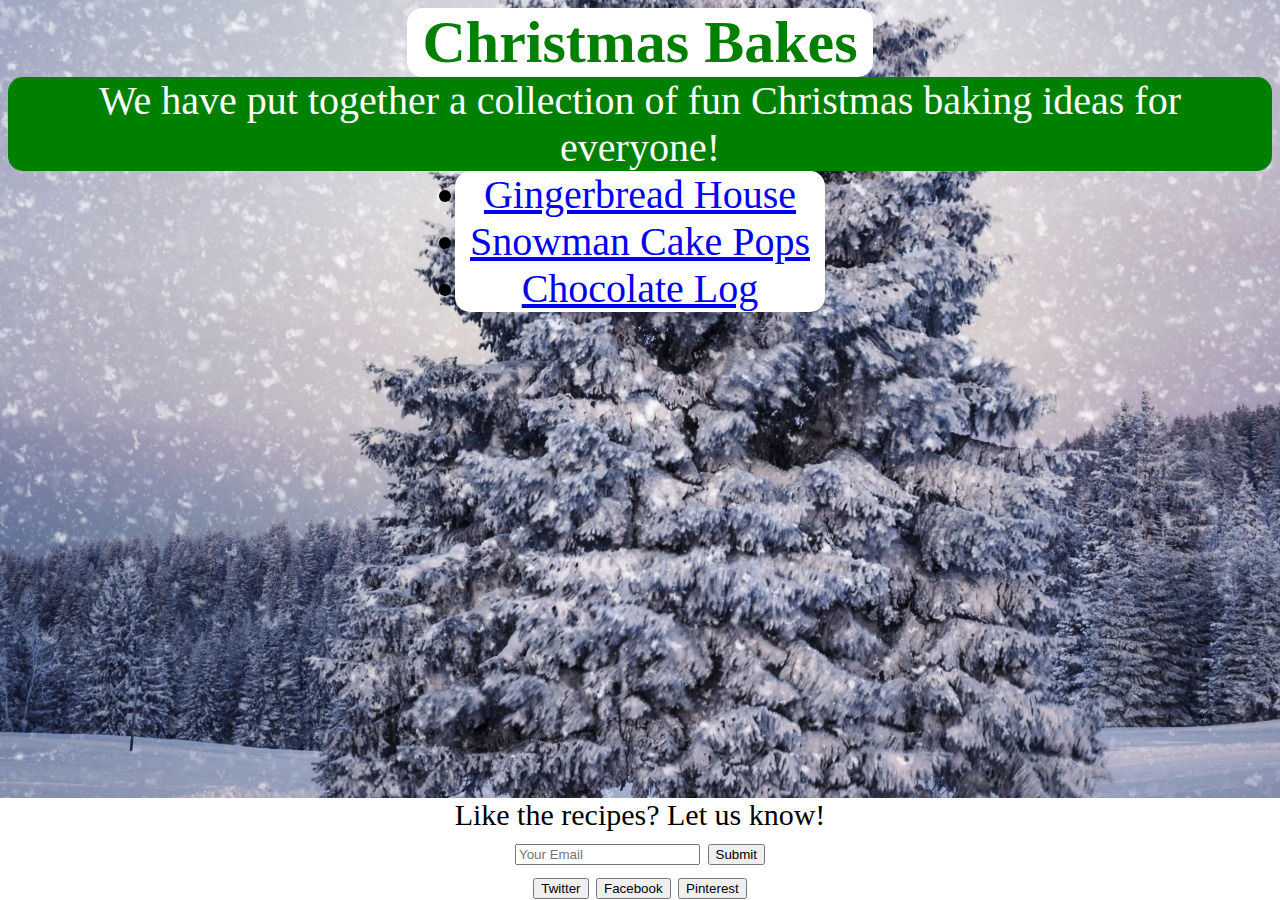
<file: index.html>
<!DOCTYPE html>
<head>
	<script src="jquery-2.1.4.min.js"></script>
	<link rel='stylesheet' type='text/css' href='main.css'>
	<meta charset="UTF-8">
</head>
<style>
body {
	background-image: url(christmastree.jpg);
	background-repeat: no-repeat;
	background-position: center;
	background-size: cover contain;
}
p {
	font-size: 40px;
	text-align: center;
	color: white;
	background-color: green;
}
ul {
	font-size: 40px;
    margin: 0 auto;
    padding:0 15px 0 15px;   
  	display:inline-block;
  	border-radius:15px;
  	background-color: white;
}
</style>
<article>
<div id="header">
<h1>
	Christmas Bakes
</h1>
</div>
<div id="header">
<p>
	We have put together a collection of fun Christmas baking ideas for everyone!
</p>
</div>
<div id="header">
<ul>
	<li><a href='gingerbreadhouse.html'>Gingerbread House</a></li>
	<li><a href='snowman.html'>Snowman Cake Pops</a></li>
	<li><a href='chocolatelog.html'>Chocolate Log</a></li>
</ul>
</div>
<div id="social-buttons">
<div id="header">
	Like the recipes? Let us know! <br />
<input type="email" placeholder="Your Email">
<input type="submit">
</div>
<div id="header">
    <button class='btn-twitter' class='btn btn-lg'>Twitter</button>
    <button class='btn-facebook' class='btn btn-lg'>Facebook</button>
    <button class='btn-pinterest' class='btn btn-lg'>Pinterest</button>
</div>
</div>
</article>
</file>
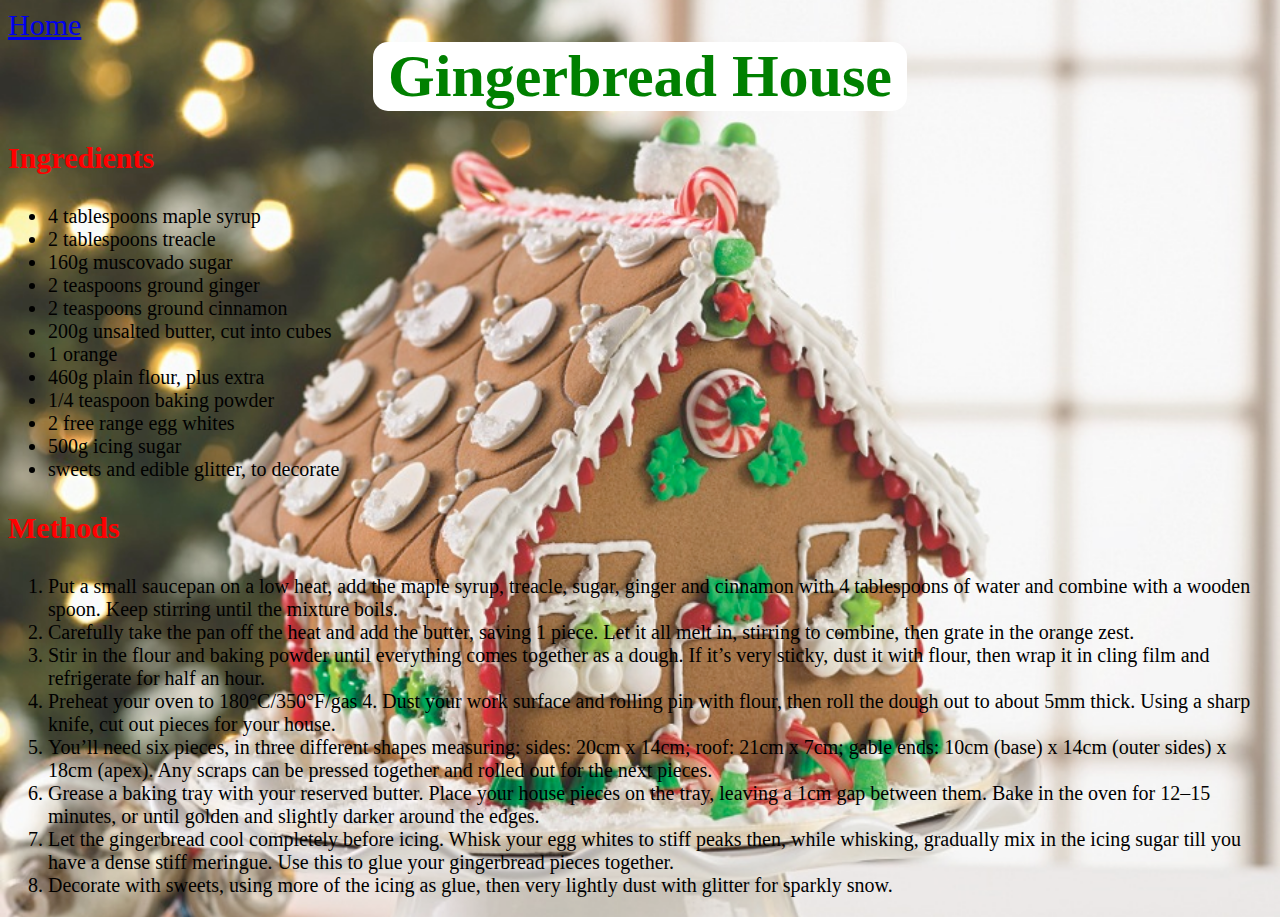
<file: gingerbreadhouse.html>
<!DOCTYPE html>
<head>
	<script src="jquery-2.1.4.min.js"></script>
	<link rel='stylesheet' type='text/css' href='main.css'>
	<meta charset="UTF-8">
</head>
<div>
	<a href='index.html'>Home</a>
</div>
<style>
body {
	background-image: url(gingerbreadhouseimg.jpg);
	background-repeat: no-repeat;
	background-position: center;
	background-size: cover;
}
</style>
<article>
<div id="header">
<h1>
	Gingerbread House
</h1>
</div>
<h3>
	Ingredients
</h3>
<ul>
	<li>4 tablespoons maple syrup</li>
	<li>2 tablespoons treacle</li>
	<li>160g muscovado sugar</li>
	<li>2 teaspoons ground ginger</li>
	<li>2 teaspoons ground cinnamon</li>
	<li>200g unsalted butter, cut into cubes</li>
	<li>1 orange</li>
	<li>460g plain flour, plus extra</li>
	<li>1/4 teaspoon baking powder</li>
	<li>2 free range egg whites</li>
	<li>500g icing sugar</li>
	<li>sweets and edible glitter, to decorate</li>
</ul>
<h3>
	Methods
</h3>
<ol>
	<li>Put a small saucepan on a low heat, add the maple syrup, treacle, sugar, ginger and cinnamon with 4 tablespoons of water and combine with a wooden spoon. Keep stirring until the mixture boils.</li>
	<li>Carefully take the pan off the heat and add the butter, saving 1 piece. Let it all melt in, stirring to combine, then grate in the orange zest.</li>
	<li>Stir in the flour and baking powder until everything comes together as a dough. If it’s very sticky, dust it with flour, then wrap it in cling film and refrigerate for half an hour.</li>
	<li>Preheat your oven to 180°C/350°F/gas 4. Dust your work surface and rolling pin with flour, then roll the dough out to about 5mm thick. Using a sharp knife, cut out pieces for your house.</li>
	<li>You’ll need six pieces, in three different shapes measuring: sides: 20cm x 14cm; roof: 21cm x 7cm; gable ends: 10cm (base) x 14cm (outer sides) x 18cm (apex). Any scraps can be pressed together and rolled out for the next pieces.</li>
	<li>Grease a baking tray with your reserved butter. Place your house pieces on the tray, leaving a 1cm gap between them. Bake in the oven for 12–15 minutes, or until golden and slightly darker around the edges.</li>
	<li>Let the gingerbread cool completely before icing. Whisk your egg whites to stiff peaks then, while whisking, gradually mix in the icing sugar till you have a dense stiff meringue. Use this to glue your gingerbread pieces together.</li>
	<li>Decorate with sweets, using more of the icing as glue, then very lightly dust with glitter for sparkly snow.</li>
</ol>
</article>
</file>
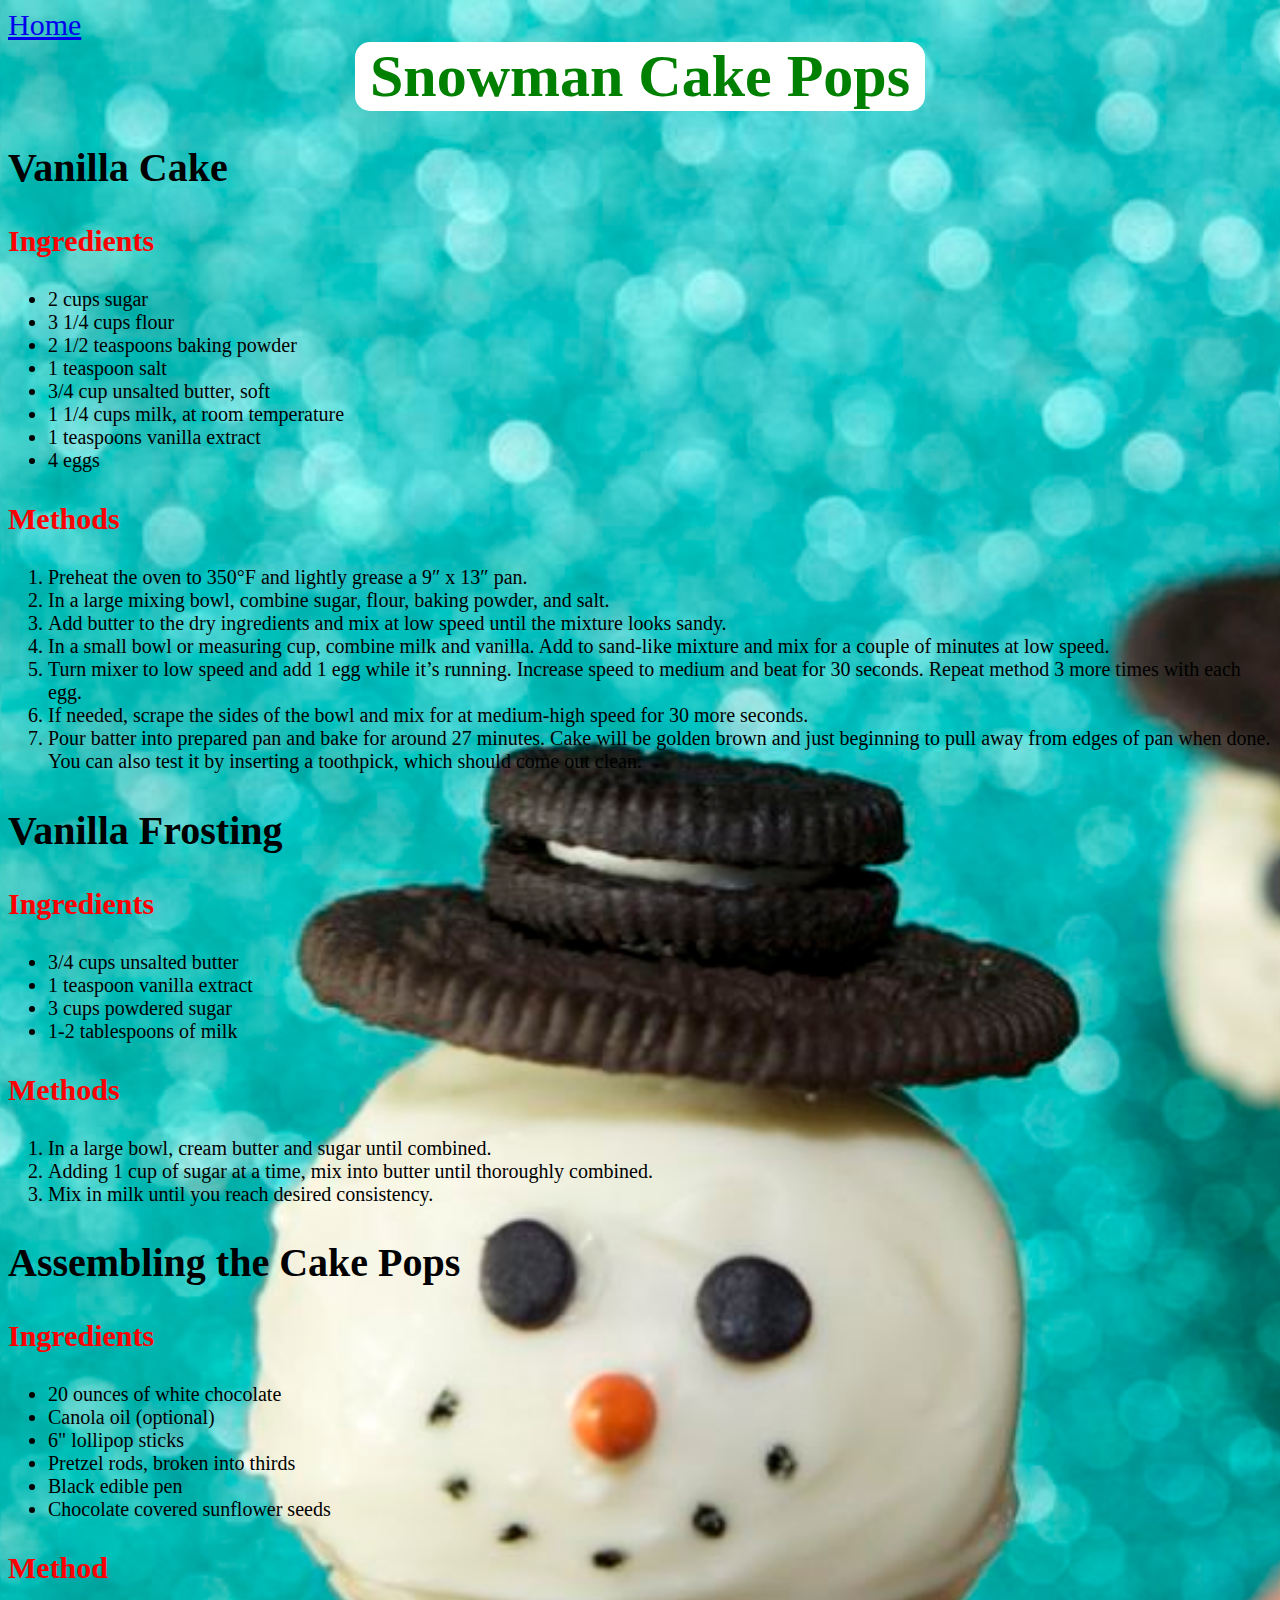
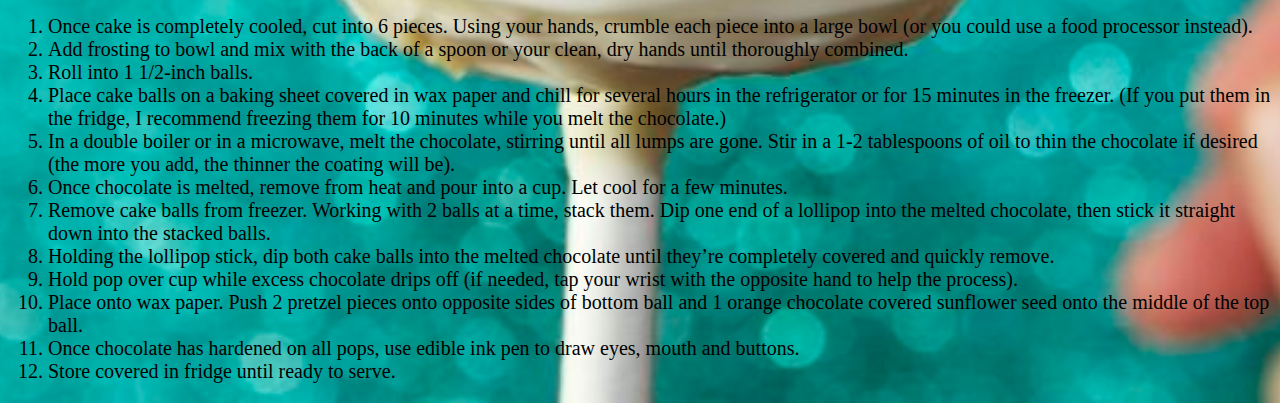
<file: snowman.html>
<!DOCTYPE html>
<head>
	<script src="jquery-2.1.4.min.js"></script>
	<link rel='stylesheet' type='text/css' href='main.css'>
	<meta charset="UTF-8">
</head>
<div>
	<a href='index.html'>Home</a>
</div>
<style>
body {
	background-image: url(snowmancakepopimg2.jpg);
	background-repeat: no-repeat;
	background-position: center;
	background-size: cover;
}
</style>
<article>
<div id="header">
<h1>
	Snowman Cake Pops
</h1>
</div>
<h2>
	Vanilla Cake
</h2>
<h3>
	Ingredients
</h3>
<ul>
	<li>2 cups sugar</li>
	<li>3 1/4 cups flour</li>
	<li>2 1/2 teaspoons baking powder</li>
	<li>1 teaspoon salt</li>
	<li>3/4 cup unsalted butter, soft</li>
	<li>1 1/4 cups milk, at room temperature</li>
	<li>1 teaspoons vanilla extract</li>
	<li>4 eggs</li>
</ul>
<h3>
	Methods
</h3>
<ol>
	<li>Preheat the oven to 350°F and lightly grease a 9″ x 13″ pan.</li>
	<li>In a large mixing bowl, combine sugar, flour, baking powder, and salt.</li>
	<li>Add butter to the dry ingredients and mix at low speed until the mixture looks sandy.</li>
	<li>In a small bowl or measuring cup, combine milk and vanilla. Add to sand-like mixture and mix for a couple of minutes at low speed.</li>
	<li>Turn mixer to low speed and add 1 egg while it’s running. Increase speed to medium and beat for 30 seconds. Repeat method 3 more times with each egg.</li>
	<li>If needed, scrape the sides of the bowl and mix for at medium-high speed for 30 more seconds.</li>
	<li>Pour batter into prepared pan and bake for around 27 minutes. Cake will be golden brown and just beginning to pull away from edges of pan when done. You can also test it by inserting a toothpick, which should come out clean.</li>
</ol>
<h2>
	Vanilla Frosting
</h2>
<h3>
	Ingredients
</h3>
<ul>
	<li>3/4 cups unsalted butter</li>
	<li>1 teaspoon vanilla extract</li>
	<li>3 cups powdered sugar</li>
	<li>1-2 tablespoons of milk</ul>
<h3>
	Methods
</h3>
<ol>
	<li>In a large bowl, cream butter and sugar until combined.</li>
	<li>Adding 1 cup of sugar at a time, mix into butter until thoroughly combined.</li>
	<li>Mix in milk until you reach desired consistency.</li>
</ol>
<h2>
	Assembling the Cake Pops
</h2>
<h3>
	Ingredients
</h3>
<ul>
	<li>20 ounces of white chocolate</li>
	<li>Canola oil (optional)</li>
	<li>6" lollipop sticks</li>
	<li>Pretzel rods, broken into thirds</li>
	<li>Black edible pen</li>
	<li>Chocolate covered sunflower seeds</li>
</ul>
<h3>
	Method
</h3>
<ol>
	<li>Once cake is completely cooled, cut into 6 pieces. Using your hands, crumble each piece into a large bowl (or you could use a food processor instead).</li>
	<li>Add frosting to bowl and mix with the back of a spoon or your clean, dry hands until thoroughly combined.</li>
	<li>Roll into 1 1/2-inch balls.</li>
	<li>Place cake balls on a baking sheet covered in wax paper and chill for several hours in the refrigerator or for 15 minutes in the freezer. (If you put them in the fridge, I recommend freezing them for 10 minutes while you melt the chocolate.)</li>
	<li>In a double boiler or in a microwave, melt the chocolate, stirring until all lumps are gone. Stir in a 1-2 tablespoons of oil to thin the chocolate if desired (the more you add, the thinner the coating will be).</li>
	<li>Once chocolate is melted, remove from heat and pour into a cup. Let cool for a few minutes.</li>
	<li>Remove cake balls from freezer. Working with 2 balls at a time, stack them. Dip one end of a lollipop into the melted chocolate, then stick it straight down into the stacked balls.</li>
	<li>Holding the lollipop stick, dip both cake balls into the melted chocolate until they’re completely covered and quickly remove.</li>
	<li>Hold pop over cup while excess chocolate drips off (if needed, tap your wrist with the opposite hand to help the process).</li>
	<li>Place onto wax paper. Push 2 pretzel pieces onto opposite sides of bottom ball and 1 orange chocolate covered sunflower seed onto the middle of the top ball.</li>
	<li>Once chocolate has hardened on all pops, use edible ink pen to draw eyes, mouth and buttons.</li>
	<li>Store covered in fridge until ready to serve.</li>
</ol>
</article>
</file>
<file: main.css>
h1 {
	font-family: 'Calibri';
	color: green;
	background-color: white;
	text-align: center;
    font-size: 60px;
    margin: 0 auto;
    padding:0 15px 0 15px;   
  	display:inline-block;
  	border-radius:15px
}
#header {
	text-align: center;
}
h2 {
	font-family: 'Calibri';
	font-size: 40px;
}
h3 {
	font-family: 'Calibri';
	font-size: 30px;
	color: red;
}
p {
	font-family: 'Calibri';
	font-size: 20px;
    margin: 0 auto;
    padding:0 15px 0 15px;   
  	display:inline-block;
  	border-radius:15px
}
ul {
	font-family: 'Cambria';
	color: navy blue;
	font-size: 20px; 
}
ol {
	font-family: 'Cambria';
	color: navy blue;
	font-size: 20px;
}
div {
	font-size: 30px;
}
article {
	max-width: 1500px;
}
#social-buttons {
	background-color: white;
	position: fixed;
	width: 100%;
	bottom: 0;
	left: 0;
}
</file>
